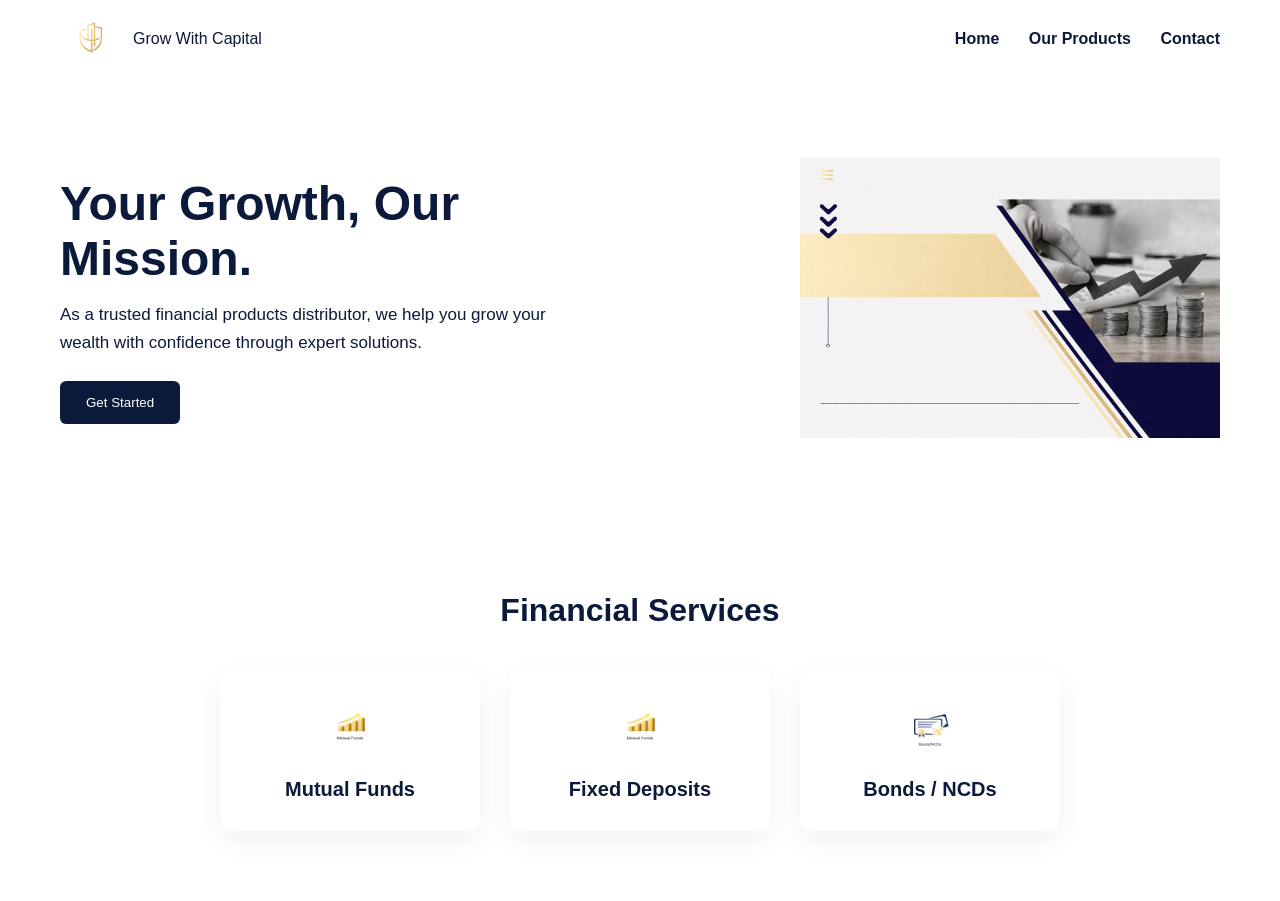
<file: index.html>
<!DOCTYPE html>
<html lang="en">
<head>
  <meta charset="UTF-8" />
  <meta name="viewport" content="width=device-width, initial-scale=1.0"/>
  <title>Grow With Capital</title>
  <link rel="stylesheet" href="style.css" />
</head>
<body>

<header class="navbar">
  <div class="logo">
    <img src="logo.png" alt="Grow With Capital Logo">
    <span>Grow With Capital</span>
  </div>

  <nav>
    <a href="index.html">Home</a>
    <a href="products.html">Our Products</a>
    <a href="#contact">Contact</a>
  </nav>
</header>

<section class="hero">
  <div class="hero-text">
    <h1>Your Growth, Our Mission.</h1>
    <p>
      As a trusted financial products distributor, we help you grow your
      wealth with confidence through expert solutions.
    </p>
    <button>Get Started</button>
  </div>

  <div class="hero-image">
    <img src="hero-bg.png" alt="Financial Growth">
  </div>
</section>

<section class="services">
  <h2>Financial Services</h2>

  <div class="cards">
    <div class="card">
      <img src="mf.png" alt="Mutual Funds">
      <h3>Mutual Funds</h3>
    </div>

    <div class="card">
      <img src="fd.png" alt="Fixed Deposits">
      <h3>Fixed Deposits</h3>
    </div>

    <div class="card">
      <img src="bonds.png" alt="Bonds & NCDs">
      <h3>Bonds / NCDs</h3>
    </div>
  </div>
</section>

</body>
</html>
</file>
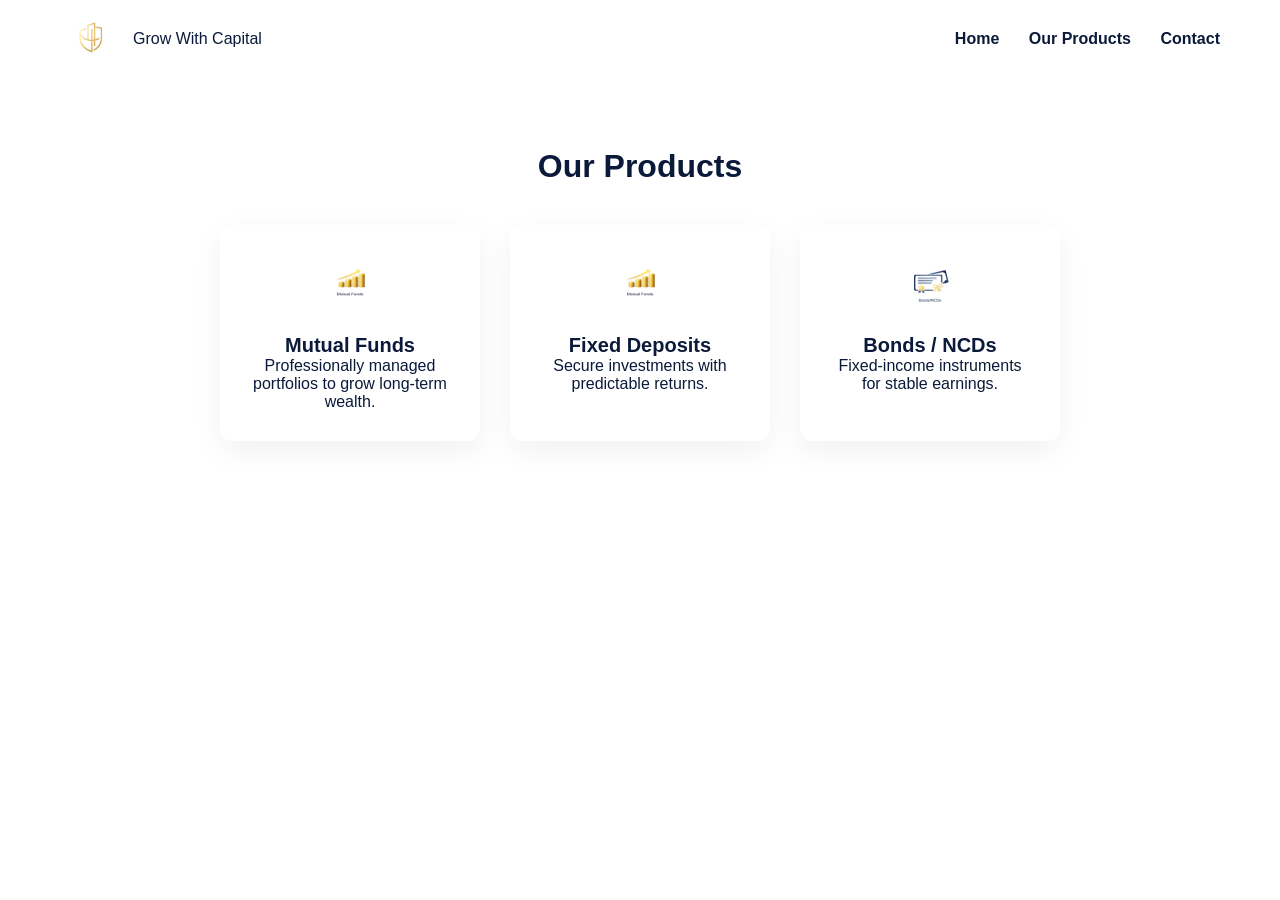
<file: products.html>
<!DOCTYPE html>
<html lang="en">
<head>
  <meta charset="UTF-8">
  <meta name="viewport" content="width=device-width, initial-scale=1.0">
  <title>Our Products - Grow With Capital</title>
  <link rel="stylesheet" href="style.css">
</head>
<body>

<header class="navbar">
  <div class="logo">
    <img src="logo.png" alt="Grow With Capital Logo">
    <span>Grow With Capital</span>
  </div>

  <nav>
    <a href="index.html">Home</a>
    <a href="products.html">Our Products</a>
    <a href="#contact">Contact</a>
  </nav>
</header>

<section class="services">
  <h2>Our Products</h2>

  <div class="cards">
    <div class="card">
      <img src="mf.png" alt="Mutual Funds">
      <h3>Mutual Funds</h3>
      <p>Professionally managed portfolios to grow long-term wealth.</p>
    </div>

    <div class="card">
      <img src="fd.png" alt="Fixed Deposits">
      <h3>Fixed Deposits</h3>
      <p>Secure investments with predictable returns.</p>
    </div>

    <div class="card">
      <img src="bonds.png" alt="Bonds & NCDs">
      <h3>Bonds / NCDs</h3>
      <p>Fixed-income instruments for stable earnings.</p>
    </div>
  </div>
</section>

</body>
</html>
</file>
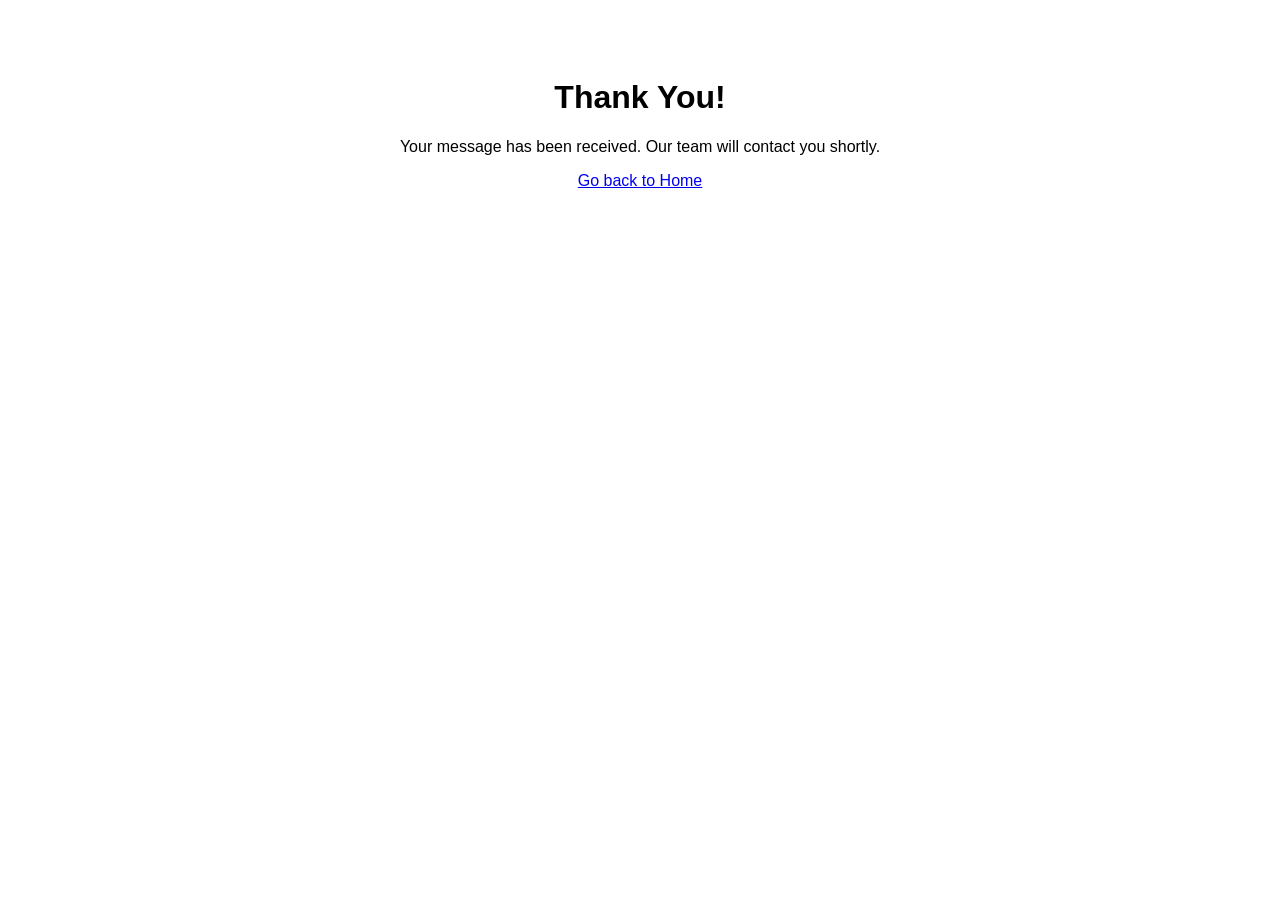
<file: thank-you.html>
<!DOCTYPE html>
<html>
<head>
  <title>Thank You</title>
</head>
<body style="text-align:center; font-family:Arial; padding:50px;">
  <h1>Thank You!</h1>
  <p>Your message has been received. Our team will contact you shortly.</p>
  <a href="/">Go back to Home</a>
</body>
</html>
</file>
<file: style.css>
* {
  margin: 0;
  padding: 0;
  box-sizing: border-box;
  font-family: Arial, sans-serif;
}

body {
  background: #ffffff;
  color: #0b1a3a;
}

/* NAVBAR */
.navbar {
  display: flex;
  justify-content: space-between;
  align-items: center;
  padding: 18px 60px;
  background: #ffffff;
}

.logo {
  display: flex;
  align-items: center;
  gap: 10px;
}

.logo img {
  height: 42px;
}

.navbar nav a {
  margin-left: 25px;
  text-decoration: none;
  color: #0b1a3a;
  font-weight: 600;
}

/* HERO */
.hero {
  display: flex;
  align-items: center;
  justify-content: space-between;
  padding: 80px 60px;
}

.hero-text {
  max-width: 520px;
}

.hero-text h1 {
  font-size: 48px;
  margin-bottom: 15px;
}

.hero-text p {
  font-size: 17px;
  line-height: 1.6;
  margin-bottom: 25px;
}

.hero-text button {
  background: #0b1a3a;
  color: white;
  border: none;
  padding: 14px 26px;
  border-radius: 6px;
  cursor: pointer;
}

.hero-image img {
  max-width: 420px;
}

/* SERVICES */
.services {
  padding: 70px 60px;
  text-align: center;
}

.services h2 {
  font-size: 32px;
  margin-bottom: 40px;
}

.cards {
  display: flex;
  gap: 30px;
  justify-content: center;
}

.card {
  background: #ffffff;
  padding: 30px;
  width: 260px;
  border-radius: 12px;
  box-shadow: 0 10px 30px rgba(0,0,0,0.06);
}

.card img {
  height: 60px;
  margin-bottom: 15px;
}

.card h3 {
  font-size: 20px;
}
</file>
